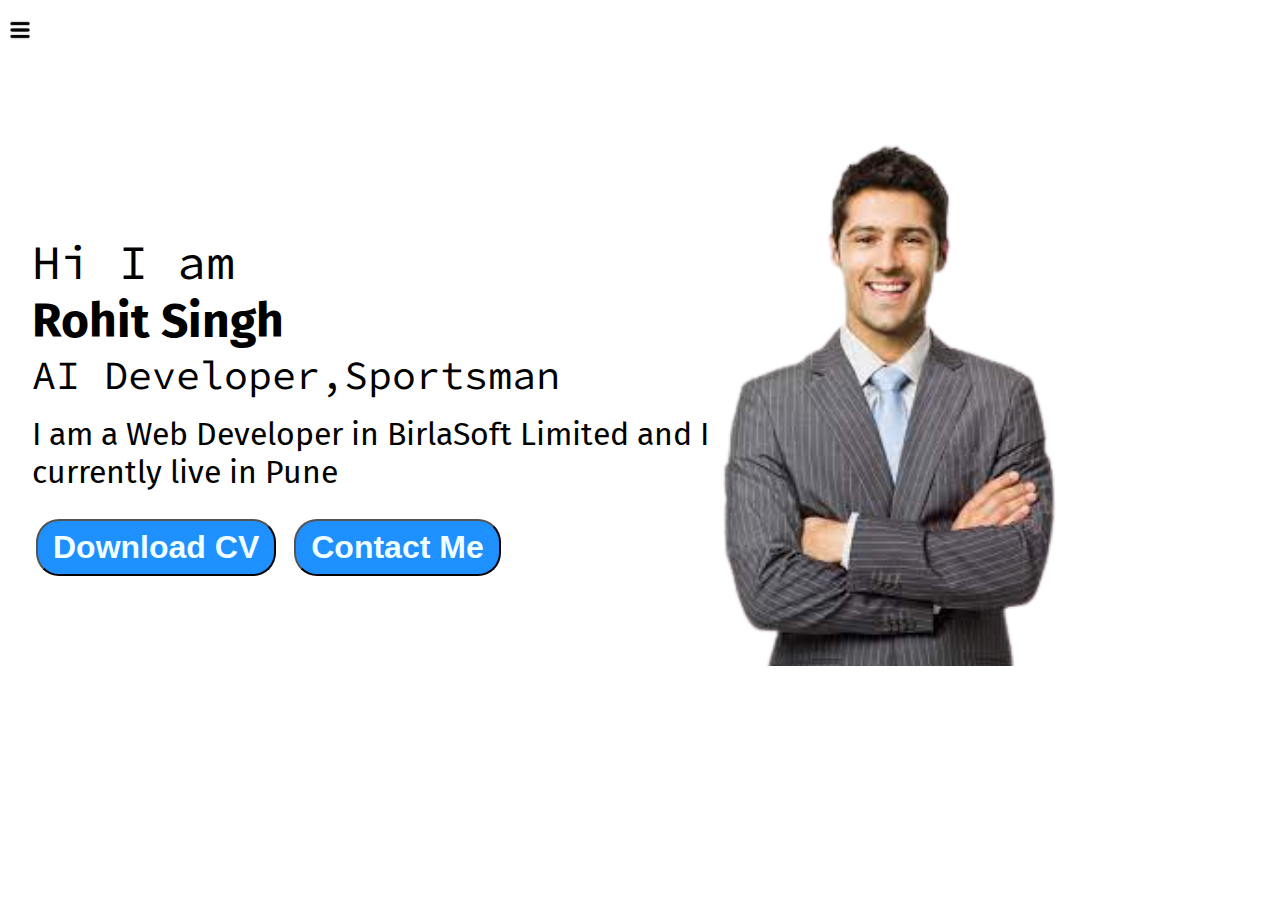
<file: Project 1/index.html>
<!DOCTYPE html>
<html lang="en">

<head>
    <meta charset="UTF-8">
    <meta http-equiv="X-UA-Compatible" content="IE=edge">
    <meta name="viewport" content="width=device-width, initial-scale=1.0">
    <title>Portfolio</title>
    <link rel="stylesheet" href="style.css">
</head>

<body>
    <div class="container">
        <div class="sidebar sidebarGo">
            <nav>
                <ul>
                    <li><a href="/">Home</a></li>
                    <li><a href="/intro.html">My Intro</a></li>
                    <li><a href="/blog.html">Blog</a></li>
                    <li><a href="/contact.html">Contact Me</a></li>
                </ul>
            </nav>
        </div>
        <div class="main">
            <div class="hamburger">
                <img class="ham" src="./ham.png" alt="" width="20">
                <img class="cross" src="./pngfind.com-x-mark-png-98161.png" alt="" width="20">
            </div>
            <div class="infoContainer">
                <div class="devInfo">
                    <div class="hello">Hi I am</div>
                    <div class="name">Rohit Singh</div>
                    <div class="about">AI Developer,Sportsman</div>
                    <div class="moreAbout">I am a Web Developer in BirlaSoft Limited and I currently live in Pune </div>
                    <div class="buttons">
                        <a href="/Rohit Singh.docx" target="_blank">
                        <button class="btn">Download CV</button></a>
                        <a href="/contact.html"><button class="btn">Contact Me</button></a>
                    </div>
                </div>
                <div class="devPic"><img src="./devPic-removebg-preview.png" alt="Rohit Singh"></div>
            </div>
        </div>
    </div>
    <script src="script.js"></script>
</body>
</html>
</file>
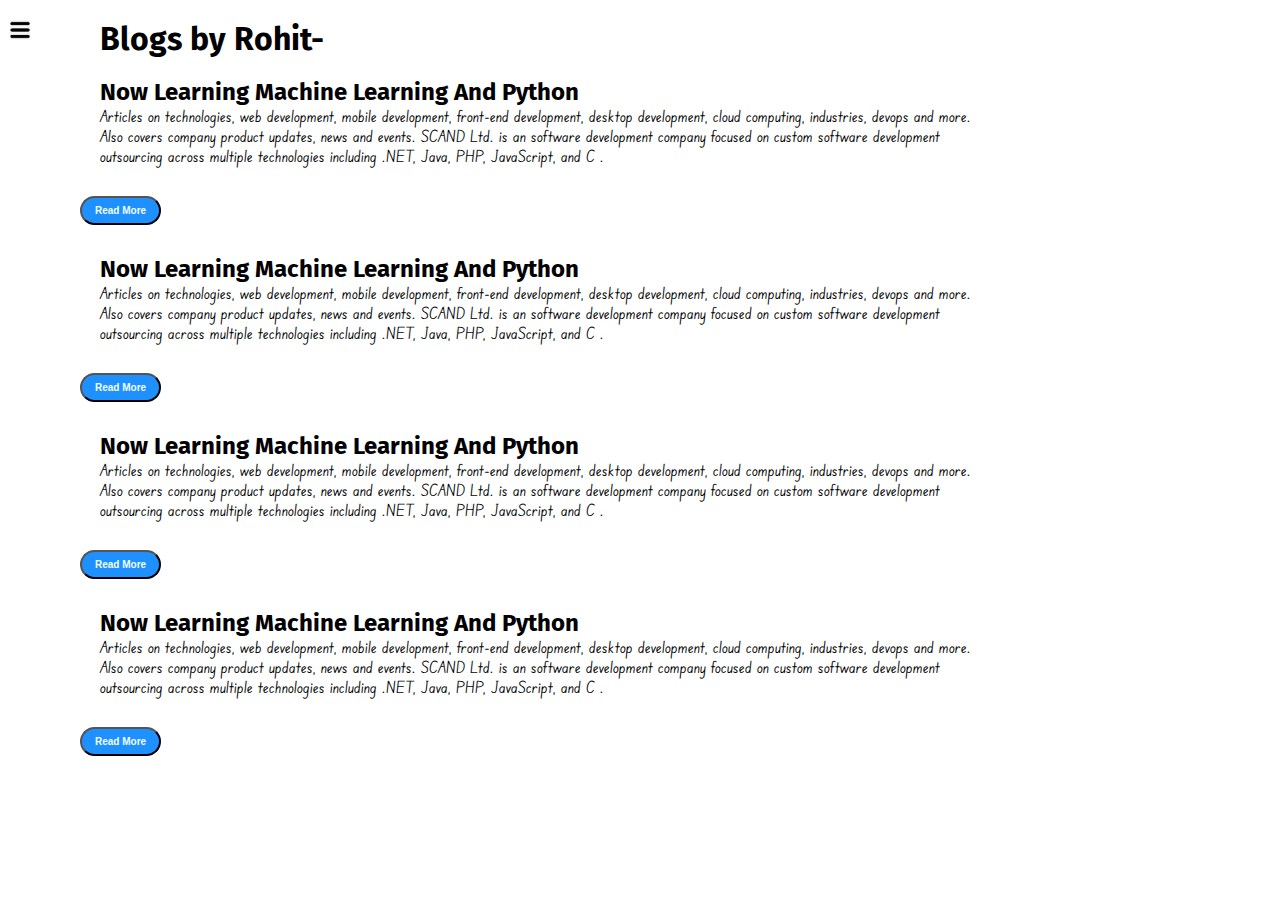
<file: Project 1/blog.html>
<!DOCTYPE html>
<html lang="en">

<head>
    <meta charset="UTF-8">
    <meta http-equiv="X-UA-Compatible" content="IE=edge">
    <meta name="viewport" content="width=device-width, initial-scale=1.0">
    <title>Portfolio</title>
    <link rel="stylesheet" href="style.css">
</head>

<body>
    <div class="container">
        <div class="sidebar sidebarGo">
            <nav>
                <ul>
                    <li><a href="/">Home</a></li>
                    <li><a href="/intro.html">My Intro</a></li>
                    <li><a href="/blog.html">Blog</a></li>
                    <li><a href="/contact.html">Contact Me</a></li>
                </ul>
            </nav>
        </div>
        <div class="main">
            <div class="hamburger">
                <img class="ham" src="./ham.png" alt="" width="20">
                <img class="cross" src="./pngfind.com-x-mark-png-98161.png" alt="" width="20">
            </div>
            <div class="blogcontainer">
                <h1>Blogs by Rohit-</h1>
                <div class="blogItem">
                    <h2>Now Learning Machine Learning And Python</h2>
                    <p>Articles on technologies, web development, mobile development, front-end development, desktop
                        development, cloud computing, industries, devops and more. Also covers company product updates, news
                        and events. SCAND Ltd. is an software development company focused on custom software development
                        outsourcing across multiple technologies including .NET, Java, PHP, JavaScript, and C .</p>
                </div>
                <button class="btn btn-sm"> Read More</button>
                <div class="blogItem">
                    <h2>Now Learning Machine Learning And Python</h2>
                    <p>Articles on technologies, web development, mobile development, front-end development, desktop
                        development, cloud computing, industries, devops and more. Also covers company product updates, news
                        and events. SCAND Ltd. is an software development company focused on custom software development
                        outsourcing across multiple technologies including .NET, Java, PHP, JavaScript, and C .</p>
                </div>
                <button class="btn btn-sm"> Read More</button>
                <div class="blogItem">
                    <h2>Now Learning Machine Learning And Python</h2>
                    <p>Articles on technologies, web development, mobile development, front-end development, desktop
                        development, cloud computing, industries, devops and more. Also covers company product updates, news
                        and events. SCAND Ltd. is an software development company focused on custom software development
                        outsourcing across multiple technologies including .NET, Java, PHP, JavaScript, and C .</p>
                </div>
                <button class="btn btn-sm"> Read More</button>
                <div class="blogItem">
                    <h2>Now Learning Machine Learning And Python</h2>
                    <p>Articles on technologies, web development, mobile development, front-end development, desktop
                        development, cloud computing, industries, devops and more. Also covers company product updates, news
                        and events. SCAND Ltd. is an software development company focused on custom software development
                        outsourcing across multiple technologies including .NET, Java, PHP, JavaScript, and C .</p>
                </div>
                <button class="btn btn-sm"> Read More</button>
            </div>
        </div>
    </div>
    <script src="script.js"></script>
</body>

</html>
</file>
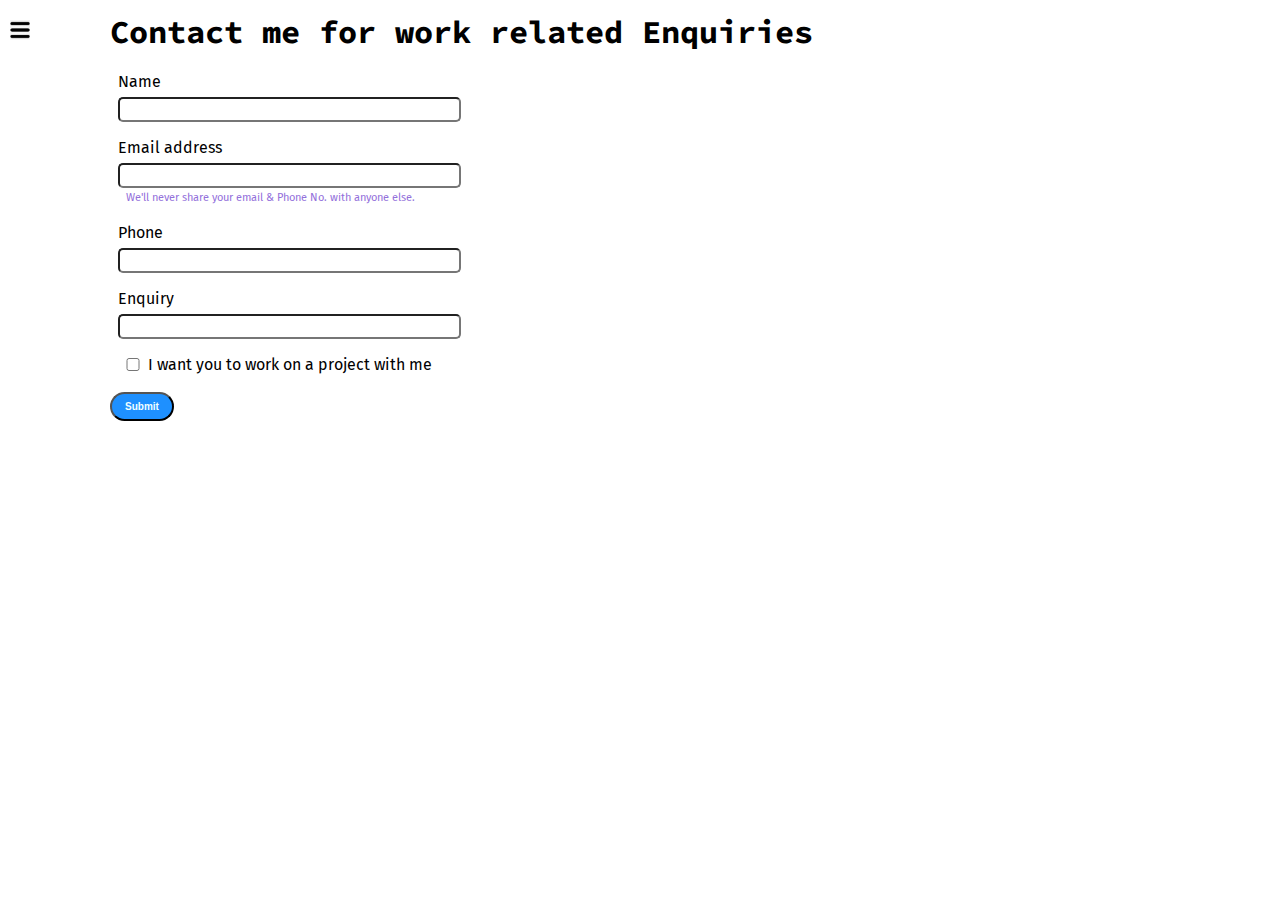
<file: Project 1/contact.html>
<!DOCTYPE html>
<html lang="en">

<head>
    <meta charset="UTF-8">
    <meta http-equiv="X-UA-Compatible" content="IE=edge">
    <meta name="viewport" content="width=device-width, initial-scale=1.0">
    <title>Portfolio</title>
    <link rel="stylesheet" href="style.css">
</head>

<body>
    <div class="container">
        <div class="sidebar sidebarGo">
            <nav>
                <ul>
                    <li><a href="/">Home</a></li>
                    <li><a href="/intro.html">My Intro</a></li>
                    <li><a href="/blog.html">Blog</a></li>
                    <li><a href="/contact.html">Contact Me</a></li>
                </ul>
            </nav>
        </div>
        <div class="main">
            <div class="hamburger">
                <img class="ham" src="./ham.png" alt="" width="20">
                <img class="cross" src="./pngfind.com-x-mark-png-98161.png" alt="" width="20">
            </div>
            <div class="contactForm">
                <h1>Contact me for work related Enquiries</h1>
                <form>
                    <div class="mb-3">
                        <label for="Text" class="form-label">Name</label>
                        <input type="text" class="form-control" id="name" aria-describedby="emailHelp">
                      </div>
                    <div class="mb-3">
                      <label for="email" class="form-label">Email address</label>
                      <input type="email" class="form-control" id="email" aria-describedby="emailHelp">
                      <div id="emailHelp" class="form-text">We'll never share your email & Phone No. with anyone else.</div>
                    </div>
                    <div class="mb-3">
                      <label for="cphone" class="form-label">Phone</label>
                      <input type="phone" class="form-control" id="cphone">
                    </div>
                    <div class="mb-3">
                        <label for="Text" class="form-label">Enquiry</label>
                        <input type="text" class="form-control" id="name" aria-describedby="emailHelp">
                      </div>
                    <div class="mb-3" id="form-check" >
                      <input type="checkbox" class="form-check-input" id="isclient">
                      <label class="form-check-label" for="isclient">I want you to work on a project with me</label>
                    </div>
                    <button type="submit" class="btn btn-sm">Submit</button>
                  </form>
            </div>
        </div>
    </div>
    <script src="script.js"></script>
</body>

</html>
</file>
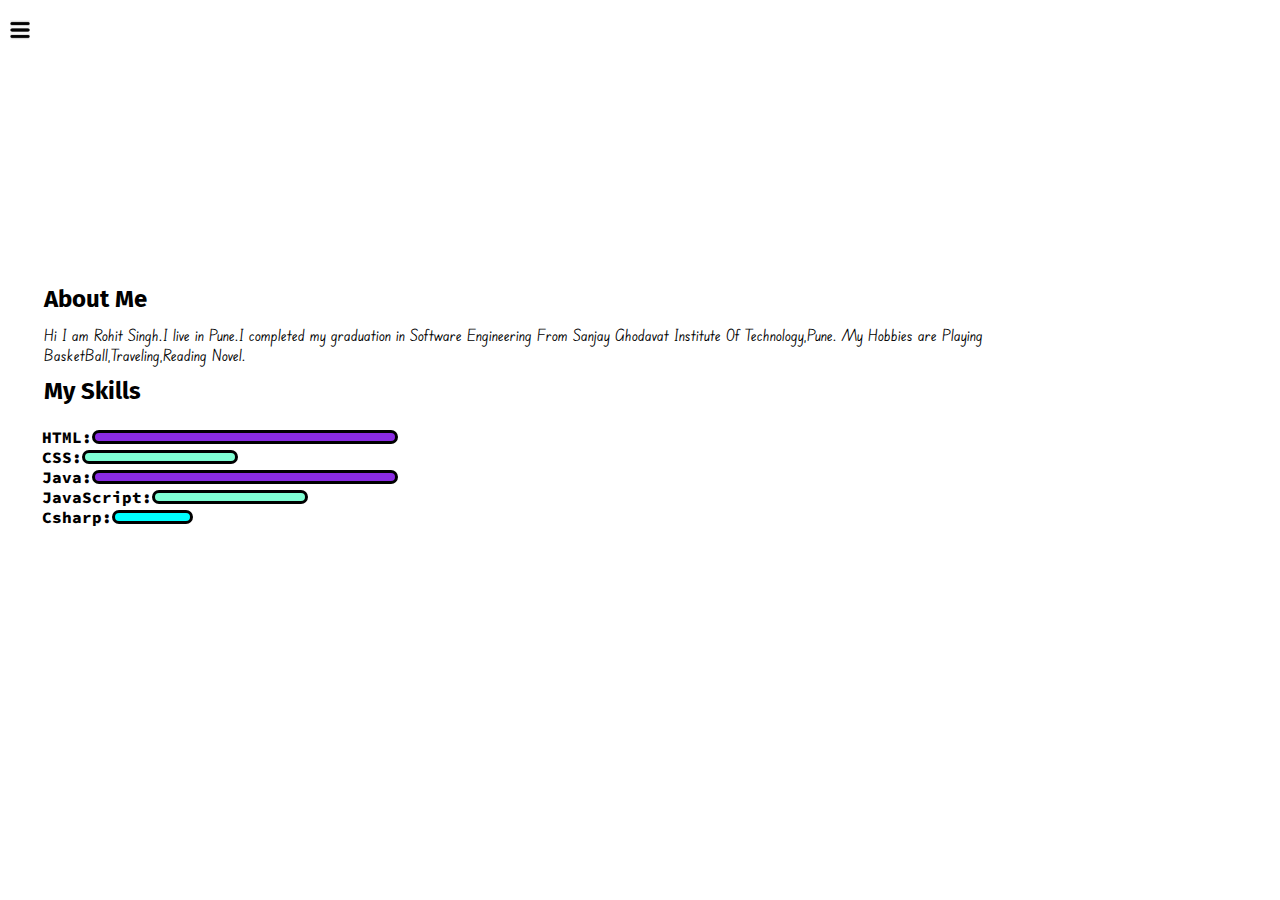
<file: Project 1/intro.html>
<!DOCTYPE html>
<html lang="en">

<head>
    <meta charset="UTF-8">
    <meta http-equiv="X-UA-Compatible" content="IE=edge">
    <meta name="viewport" content="width=device-width, initial-scale=1.0">
    <title>Portfolio</title>
    <link rel="stylesheet" href="style.css">
</head>

<body>
    <div class="container">
        <div class="sidebar sidebarGo">
            <nav>
                <ul>
                    <li><a href="/">Home</a></li>
                    <li><a href="/intro.html">My Intro</a></li>
                    <li><a href="/blog.html">Blog</a></li>
                    <li><a href="/contact.html">Contact Me</a></li>
                </ul>
            </nav>
        </div>
        <div class="main">
            <div class="hamburger">
                <img class="ham" src="./ham.png" alt="" width="20">
                <img class="cross" src="./pngfind.com-x-mark-png-98161.png" alt="" width="20">
            </div>
            <div class="infoContainer">
                <div class="devInfo">
                    <div class="intro">
                        <h2>About Me</h2>
                            <p>Hi I am Rohit Singh.I live in Pune.I completed my graduation in Software Engineering From Sanjay Ghodavat Institute Of Technology,Pune.
                                My Hobbies are Playing BasketBall,Traveling,Reading Novel.
                            </p>
                                <h2>My Skills</h2>
                                    <div class="skillContainer"> 
                                       <div class="skiilItem">HTML:<div class="skill hundered"></div></div> 
                                       <div class="skiilItem">CSS:<div class="skill fifty"></div></div> 
                                       <div class="skiilItem">Java:<div class="skill hundered"></div></div> 
                                       <div class="skiilItem">JavaScript:<div class="skill fifty"></div></div> 
                                       <div class="skiilItem">Csharp:<div class="skill twenty5"></div></div> 
                                    </div>
                    </div>
                </div>
            </div>
        </div>
        <script src="script.js"></script>
</body>

</html>
</file>
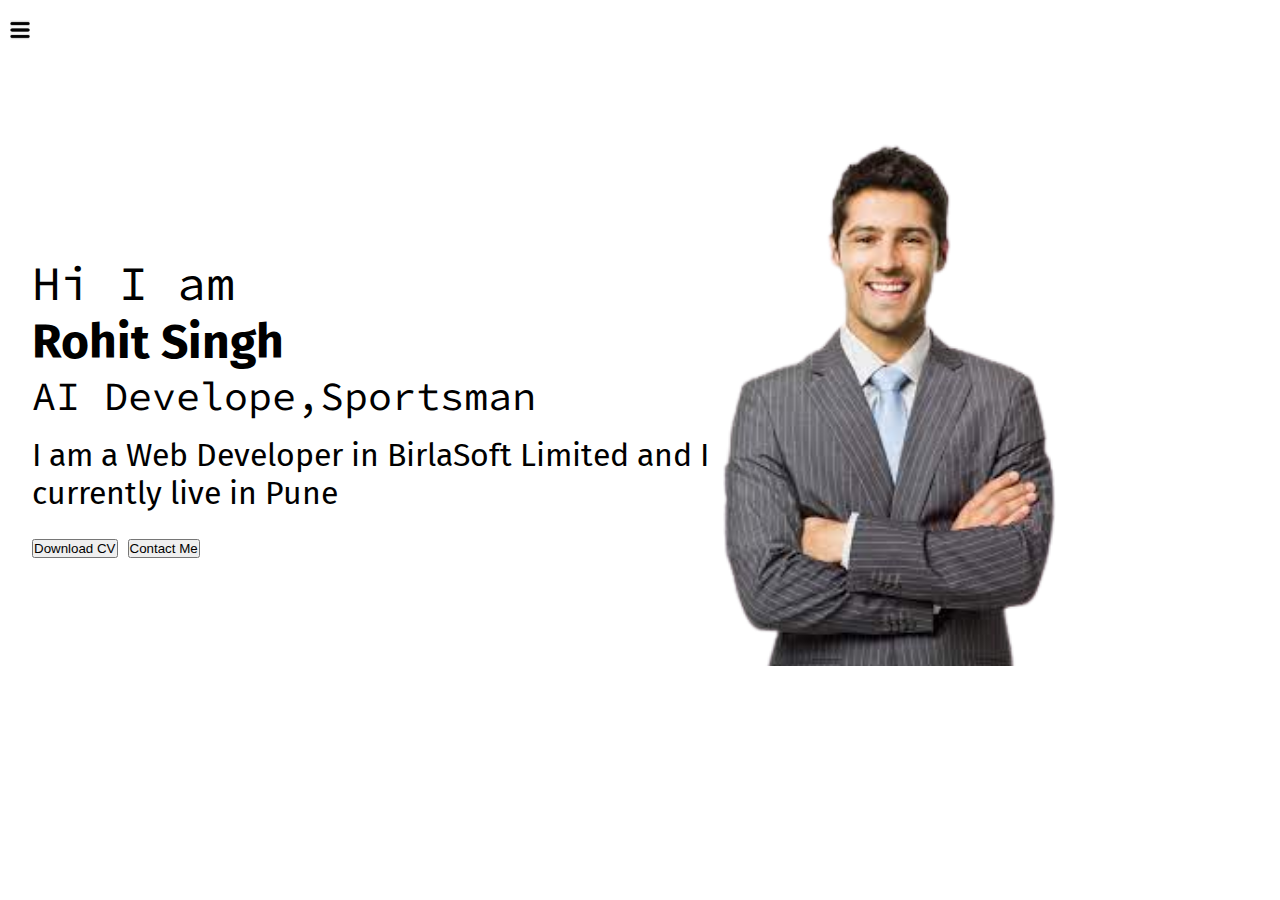
<file: Project 1/services.html>
<!DOCTYPE html>
<html lang="en">

<head>
    <meta charset="UTF-8">
    <meta http-equiv="X-UA-Compatible" content="IE=edge">
    <meta name="viewport" content="width=device-width, initial-scale=1.0">
    <title>Portfolio</title>
    <link rel="stylesheet" href="style.css">
</head>

<body>
    <div class="container">
        <div class="sidebar sidebarGo">
            <nav>
                <ul>
                    <li><a href="/">Home</a></li>
                    <li><a href="/intro.html">My Intro</a></li>
                    <li><a href="/services.html">Services</a></li>
                    <li><a href="/blog.html">Blog</a></li>
                    <li><a href="/contact.html">Contact Me</a></li>
                </ul>
            </nav>
        </div>
        <div class="main">
            <div class="hamburger">
                <img class="ham" src="./ham.png" alt="" width="20">
                <img class="cross" src="./pngfind.com-x-mark-png-98161.png" alt="" width="20">
            </div>
            <div class="infoContainer">
                <div class="devInfo">
                    <div class="hello">Hi I am</div>
                    <div class="name">Rohit Singh</div>
                    <div class="about">AI Develope,Sportsman</div>
                    <div class="moreAbout">I am a Web Developer in BirlaSoft Limited and I currently live in Pune </div>
                    <div class="buttons">
                        <button>Download CV</button>
                        <button>Contact Me</button>
                    </div>
                </div>
                <div class="devPic"><img src="./devPic-removebg-preview.png" alt="Rohit Singh"></div>
            </div>
        </div>
    </div>
    <script src="script.js"></script>
</body>

</html>
</file>
<file: Project 1/style.css>
@import url('https://fonts.googleapis.com/css2?family=Fira+Sans:wght@300&display=swap');
@import url('https://fonts.googleapis.com/css2?family=Fira+Sans:wght@300&family=Source+Code+Pro:wght@200;300&display=swap');
@import url('https://fonts.googleapis.com/css2?family=Edu+SA+Beginner&display=swap');


*{
    margin: 0;
    padding: 0;
}

.sidebar
{
    position: absolute;
     background-color:rgb(224, 219, 219); 
    font-family: 'Fira Sans', sans-serif;
    height: 100vh;
    transition: transform 0.2s ease-in;
}

.sidebar nav
{
    padding: 40px;
}
.sidebar nav li
{
    list-style:none;
    font-size:25px;
    padding: 33px;
}

.sidebar nav li a
{
    text-decoration:none;
    color:black;
}

.main
{
    /* background-color: rgb(243, 243, 46); */
    width: 85vw;
}

.container
{
    display: flex;
}

.infoContainer
{
    /* background-color: rgb(138, 213, 243); */
    height: 58vh;
    width: 80vw;
    margin:144px auto;
    display: flex;
    justify-content: space-around;
}

.devInfo
{
    font-size: 16px;
   display: flex;
   justify-content: center;
   flex-direction: column;
   font-family: 'Source Code Pro', monospace;
}

.hello
{
    font-size: 3em;
}

.name
{
    font-size: 3em;
    font-weight: bold;
    font-family: 'Fira Sans', sans-serif;
}

.about
{
    font-size: 2.5em;
}

.moreAbout
{
    font-size: 2em;
    margin-top: 15px;
    font-family: 'Fira Sans', sans-serif;
}

.buttons
{
padding-top: 25px;
font-size: 16px;
}

.btn
{
    padding: 8px 15px;
    border-radius: 23px;
    color: azure;
    background-color: dodgerblue;
    font-weight: bold;
    font-size: 2em;
    margin: 3px 4px;
    cursor: pointer;
}

.btn-sm
{
    font-size: 10px;
    padding: 7px 13px;
    margin: 10px 0;
}

.devPic img
{
    height: 58vh;
}

.contactForm
{
    padding: 0 30px;
    font-family: 'Fira Sans', sans-serif;
    margin: 0 80px;
}

.contactForm h1
{
    font-family: 'Source Code Pro', monospace;
    padding: 12px 0;
    
}

.contactForm form div
{
    padding: 8px;
    display: flex;
    flex-direction: column;
}

.contactForm form div input
{
    width: 26vw;
    border-radius: 5px;
    margin: 6px 0 0 0;
    padding: 3px;
}

#emailHelp
{
    font-size: 11px;
    color: mediumpurple;
    padding: 3px;
    margin: 0 5px;
}

#form-check
{
    flex-direction: row;
}

#isclient
{
    width: 24px;
    margin: 3px;
    
}

.blogcontainer
{
    margin: 0 80px;
}

.blogItem 
{
    margin: 20px;
    font-family: 'Fira Sans', sans-serif;

}

.blogcontainer h1
{
    font-family: 'Fira Sans', sans-serif;
    margin: 20px;
}

.blogItem p
{
    font-family: 'Edu SA Beginner', cursive;
}

.intro h2
{
    font-family: 'Fira Sans', sans-serif;
    margin: 12px;
}

.intro p
{
    font-family: 'Edu SA Beginner', cursive;
    margin: 12px;
}

.skillContainer
{
    padding: 10px;
}

.skiilItem
{
    display: flex;
    align-items: center;
    font-weight: 800;
}

.skill
{
    width: 230px;
    height: 8px;
    background-color: rgb(212, 250, 45);
    border: 3px solid black;
    border-radius: 10px;
}

.hundered
{
    width: 300px;
    background-color: blueviolet;
}

.fifty
{
    width: 150px;
    background-color: aquamarine;
}

.twenty5
{
    width: 75px;
    background-color: aqua;
}

.hamburger
{
    position: absolute;
    cursor: pointer;
    top: 10px;
    left: 10px;
}

.ham
{
    margin-top: 10px;
}

.cross
{
    margin-left: 215px;
}

@media screen and (max-width: 1150px) {

    .devPic
    {
        display: none;
    }
    .devInfo
  {
    font-size: 10px;
  }
  .devInfo
  {
    font-size: 10px;
  }
  .intro, .blogcontainer, .contactForm
  {
    margin: 50px 8px;
  }
  .devInfo
  {
    font-size: 10px;
  }
  .buttons
  {
    font-size: 6px;
  }

  }
   .sidebarGo  
  {
    transform: translate(-400px,0px);
    position: absolute;
  }
</file>
